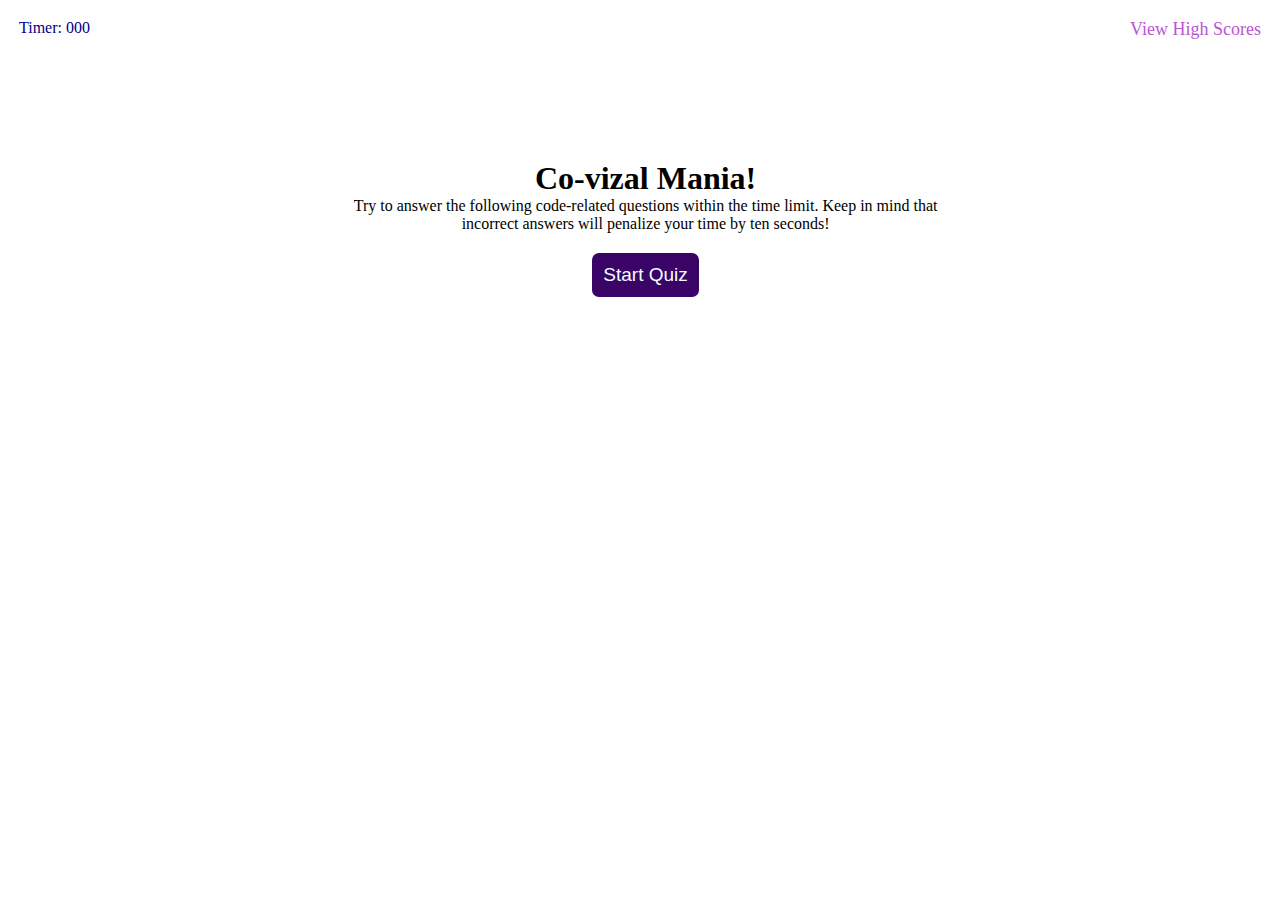
<file: index.html>
<!DOCTYPE html>
<html lang="en">
<head>
    <meta charset="UTF-8">
    <meta http-equiv="X-UA-Compatible" content="IE=edge">
    <!-- device viewport scaling -->
    <meta name="viewport" content="width=device-width, initial-scale=1.0">
    <!-- tab/site icon links -->
    <link rel="icon" alt="Coding Quiz" href="assets/images/android-chrome-512x512.png" />
    <link rel="icon" alt="Coding Quiz" href="assets/images/favicon-16x16.png"/>
    <link rel="icon" alt="Coding Quiz" href="assets/images/favicon.ico"/>
    <link rel="manifest" href="assets/images/site.webmanifest"/>
    <!-- css link -->
    <link rel="stylesheet" href="assets/css/style.css" type="text/css">
    <!-- javascript link -->
    <script type="text/javascript" src="assets/js/script.js"></script>
    <script type="text/javascript" src="assets/js/Questions.js"></script>
    <title>CODE quiz</title>
</head>
<body>
    <header>
        <div>
            <p class="timer">Timer: <span id="tik-tok">000</span></p>
        </div>
        <div>
            <a class="Begin"><a href="HighScores.html" target="_top">View High Scores</a>
        </div>
        </div>
    </header>
    <div class="QAcontent">
        <section id="introPanel" class="intro">
            <h1>Co-vizal Mania!</h1>
            <p>Try to answer the following code-related questions within the time limit. Keep in mind that incorrect answers will penalize your time by ten seconds!</p>
            <button id="startBtn">Start Quiz</button>
        </section>
        <div id="QuizQList" class="hide">
            <h2 id="questions"></h2>
            <div id="Options" class="Options"></div>
        </div>
        <section id="finish" class="hide">
            <h2>All done!</h2>
            <p>
                Your final score is <span id="score!"></span>
            </p>
            <p>
                Enter your initials: <input type="text" id="Name"/>
                <button id="submit">Submit</button>
            </p>
        </section>
        <div id="result" class="clear"></div>
    </div>
</body>
</html>
</file>
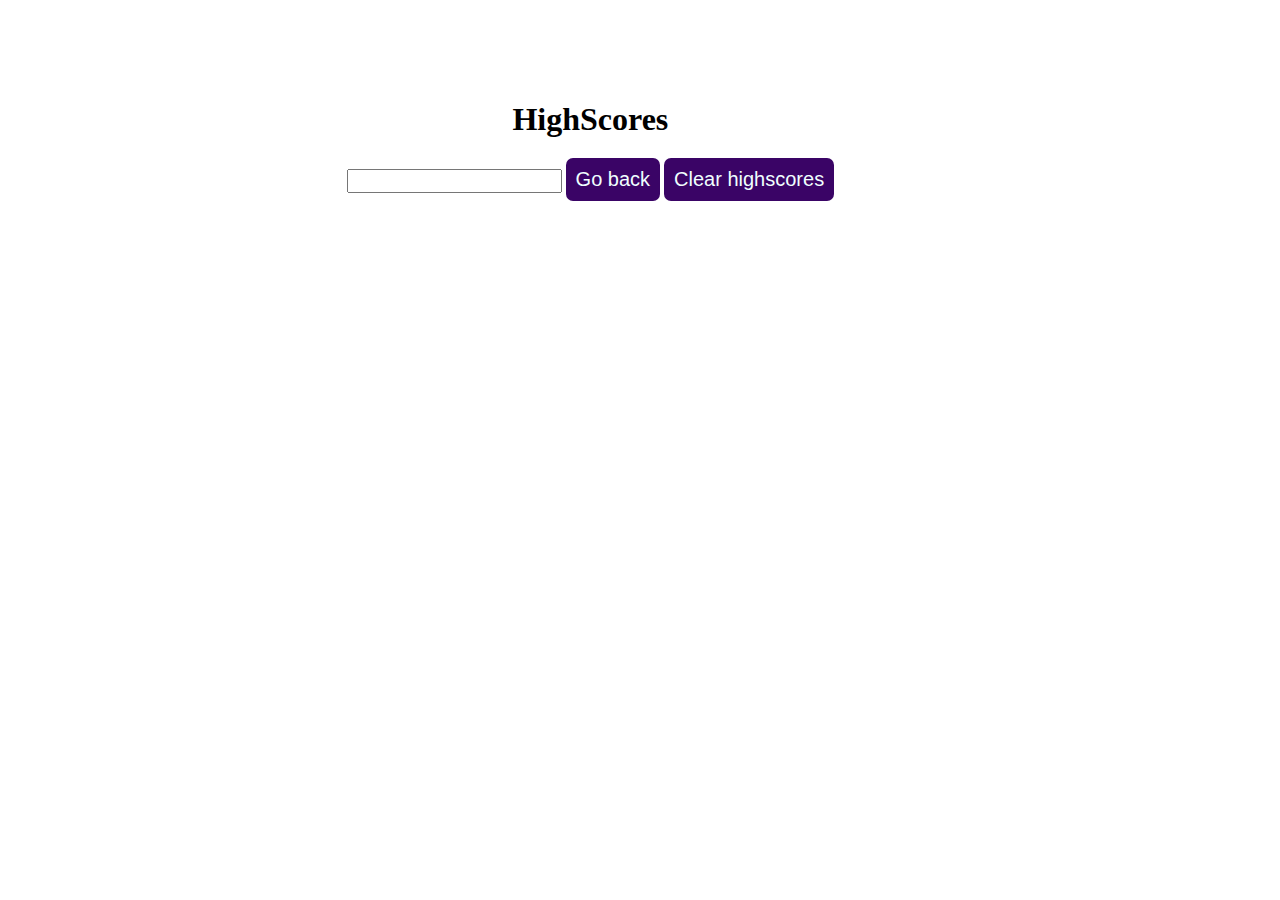
<file: HighScores.html>
<!DOCTYPE html>
<html lang="en">
<head>
    <meta charset="UTF-8">
    <meta http-equiv="X-UA-Compatible" content="IE=edge">
    <!-- device viewport scaling -->
    <meta name="viewport" content="width=device-width, initial-scale=1.0">
    <!-- tab/site icon links -->
    <link rel="icon" alt="Coding Quiz" href="assets/images/android-chrome-512x512.png" />
    <link rel="icon" alt="Coding Quiz" href="assets/images/favicon-16x16.png"/>
    <link rel="icon" alt="Coding Quiz" href="assets/images/favicon.ico"/>
    <link rel="manifest" href="assets/images/site.webmanifest"/>
    <!-- css link -->
    <link rel="stylesheet" href="assets/css/style.css" type="text/css">
    <!-- javascript link -->
    <script type="text/javascript" src="assets/js/Scores.js"></script>
    <title>CODE quiz</title>
</head>
<body>
    <section class="QAcontent">
        <h1>HighScores</h1>
        <ol id="scores"></ol>
        <input type="text" id="scoretext" name="scores" placeholder/>
        <button  id="back">Go back</button>
        <button class="reset">Clear highscores</button>
    </section>
</body>
</html>
</file>
<file: assets/css/style.css>
* {
    box-sizing: border-box;
    margin: 0;
    padding: 10;
}
body {
    background-color: white;
    display: grid;
    grid-template-rows: auto 1fr auto;
}
header {
    color: darkblue;
    display: flex;
    flex-wrap: wrap;
    justify-content: space-between;
    list-style: none;
    margin: 19px;
}
/* below lines are to hide certaian elements for them to show up when its their turn to*/
.hide {
    display: none;
}
a {
    background-color: transparent;
    border: none;
    border-radius: 5px;
    color:mediumorchid;
    cursor: pointer;
    display: inline-block;
    font-family:'Times New Roman', Times, serif;
    font-size: 18px;
    outline: 0;
    outline: none;
    transition: 0.1s;
    text-decoration: none;
}
a:hover {
    background-color: transparent;
    border: none;
    outline: none;
}
.QAcontent {
    align-content: center;
    border: 1px solid transparent;
    margin-left: 27%;
    margin-right: auto;
    padding-top: 100px;
    text-align: center;
    max-width: 600px;
}
.Options button {
    background-color: #3a0466;
    color: azure;
    display: block;
}
.Options button:hover {
    background-color: #c510c5;
}
#startBtn {
    background-color: #3a0466;
    border: none;
    border-radius: 7px;
    color: azure;
    font-size: 19px;
    margin-top: 20px;
    padding: 11px;

}
#startBtn:hover {
    background-color: #c510c5;
}
.result {
    border-top: 1px solid silver;
    color: gray;
    font-size: large;
    font-style: italic;
    margin-top: 20px;
    padding-top: 10px;
}
input[type="text"] {
    font-size: 100%;
}
ol {
    max-height: 400px;
}
li {
    list-style: decimal inside none;
}
li:nth-child(odd) {
    background-color:thistle
}
#submit {
    background-color: #3a0466;
    border: none;
    border-radius: 7px;
    color: azure;
    font-size: 20px;
    padding: 10px;
}
#submit:hover {
    background-color: #c510c5;
}
#back {
    background-color: #3a0466;
    border: none;
    border-radius: 7px;
    color: azure;
    font-size: 20px;
    margin-top: 20px;
    padding: 10px;
}
#back:hover {
    background-color: #c510c5;
}
.reset {
    background-color: #3a0466;
    border: none;
    border-radius: 7px;
    color: azure;
    font-size: 20px;
    margin-top: 20px;
    padding: 10px;
}
.reset:hover {
    background-color: #c510c5;
}

/* For screens smaller than 768px */
@media screen and (max-width: 768px) {
    header {
        justify-content: space-between;
    }
    #Options button:hover {
        background-color: #c510c5;
    }
    .QAcontent {
        align-content: center;
        font-size: 20px;
        margin-left: auto;
        text-align: center;
    }
}
/* For screens smaller than 575px */
@media screen and (max-width: 575px) {
    header {
        justify-content: space-between;
    }
    #Options button:hover {
        background-color: #c510c5;
    }
    .QAcontent {
        align-content: center;
        font-size: 15px;
        margin-left: auto;
        text-align: center;
    }
}
</file>
